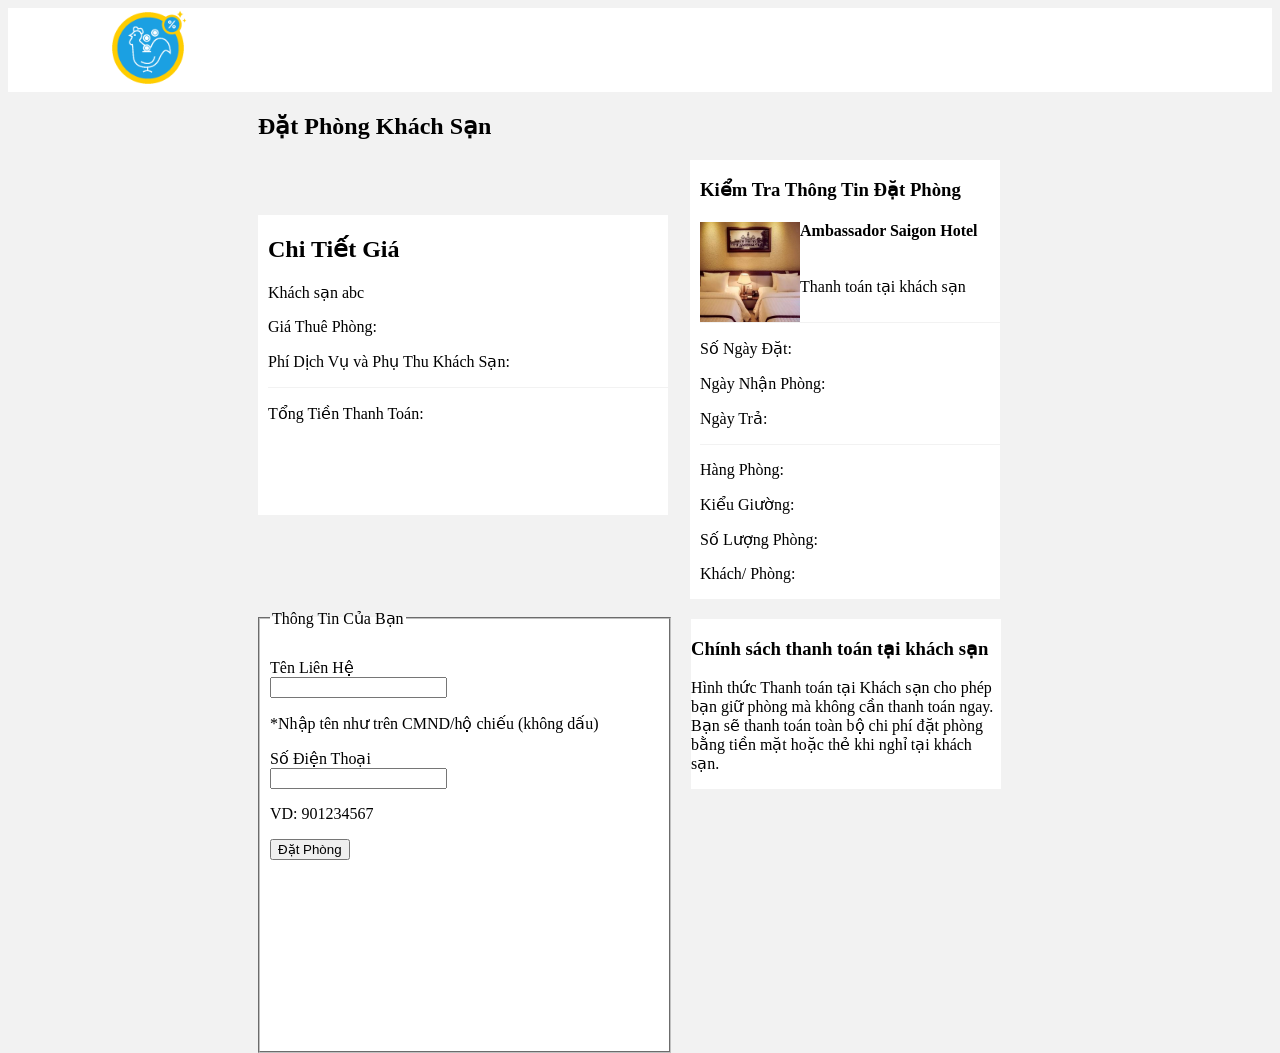
<file: N035966/thanhtoan/thanhoan.html>
<!DOCTYPE html>
<html lang="en">
<head>
    <meta charset="UTF-8">
    <meta name="viewport" content="width=device-width, initial-scale=1.0">
    <meta http-equiv="X-UA-Compatible" content="ie=edge">
    <title>đặt phòng</title>
    <link rel="stylesheet" href="thanhtoan.css">
</head>
<body>
    <header>
        <div class= "logo">
            <img src="image/logo.png" alt="">
        </div>
        <div class="giaidoan">
        
        </div>
    </header>
    <section>
         <h2>Đặt Phòng Khách Sạn</h2>
            <div class="ctgia">
             <h2>Chi Tiết Giá</h2>
             <div class="chitiet">
             <p>Khách sạn abc</p>
             <p>Giá Thuê Phòng:</p>
             <p>Phí Dịch Vụ và Phụ Thu Khách Sạn:</p>
             </div>
             <p>Tổng Tiền Thanh Toán:</p>
         </div>
         <div class="kttt">
             <h3>Kiểm Tra Thông Tin Đặt Phòng</h3>
             <div class="anh">
                 <img src="image/anh1.jpeg" alt="">
                 <h4>Ambassador Saigon Hotel</h4>
                 <p>Thanh toán tại khách sạn</p>
             </div>
             <div class="thongtindat">
                  <p>Số Ngày Đặt:</p>
                  <p>Ngày Nhận Phòng:</p>
                  <p>Ngày Trả:</p>
             </div>
             <div class="kieuphong">
                   <p>Hàng Phòng:</p>
                   <p>Kiểu Giường:</p>
                   <p>Số Lượng Phòng:</p>
                    <p>Khách/ Phòng:</p>
             </div>
         </div>
                  <fieldset class="thongtin">
         <legend>Thông Tin Của Bạn</legend>
         <form action="">
            <label for="hoTen">Tên Liên Hệ</label><br>
             <input type="text" name="hoTen" ><br>
             <p id="loiTen"></p>
             <p class="vidu">*Nhập tên như trên CMND/hộ chiếu (không dấu)</p>
             <label for="sdt">Số Điện Thoại</label><br>
             <input type="text" name="sdt"><br>
             <p id="loiSdt"></p>
             <p class="vidu">VD: 901234567 </p>
             <input type="submit" value="Đặt Phòng">
         </form>
         </fieldset>
         
         
         <div class="csthanhtoan">
            <h3>Chính sách thanh toán tại khách sạn</h3>
            <p>Hình thức Thanh toán tại Khách sạn cho phép bạn giữ phòng mà không cần thanh toán ngay. Bạn sẽ thanh toán toàn bộ chi phí đặt phòng bằng tiền mặt hoặc thẻ khi nghỉ tại khách sạn. </p>
         </div>
         
    </section>
</body>
</html>
</file>
<file: N035966/thanhtoan/thanhtoan.css>
body{
    background-color: #f2f2f2
}
header{
    position: relative;
    background-color: white
}
.logo img{
    position: relative;
    width: 80px;
    height: 80px;
    left: 100px
}
/*header */
section{
    position: relative;
    
    width: 800px;
    left: 250px;
}
.thongtin{
    margin: 0px;
    background-color: white;
    width: 387px;
    height: 400px;
    float: left;
    margin-top: 10px;
    padding-left: 10px;;
    padding-top: 30px
}
input[type=button]{
    border: none;
    background-color:  #4CAF50;
    color: white;
    width: 100px;
    height: 50px;
    cursor: pointer;
}
/*thông tin cá nhân*/
.kttt{
    background-color: white;
    
    float: left;
    margin-left: 22px;
    padding-left: 10px;
    width: 300px
}
.kttt .anh img{
    width: 100px;
    height: 100px;;
    float: left;

}
.kttt .anh p{
    float: left
}
.thongtindat{
    clear: left;
    border-top: 1px solid #f2f2f2
}
.kieuphong{
    border-top: 1px solid #f2f2f2
}
/* form thông tin phòng*/ 

.csthanhtoan{
    background-color: white;
    
    float: left;
    width: 310px;
    margin: 20px
}
/* chính sách*/
.ctgia{
    background-color: white;
    
    float: left;
    width: 400px;
    height: 300px;
    margin-top: 55px;
    padding-left: 10px;
}
.ctgia div{
    border-bottom: 1px solid #f2f2f2
}
#giathue, #tongtien, .songaydat{
    color: coral;
    float: right;
    padding-right: 10px;
    font-size: 20px
}
/*hiện giá*/
</file>
